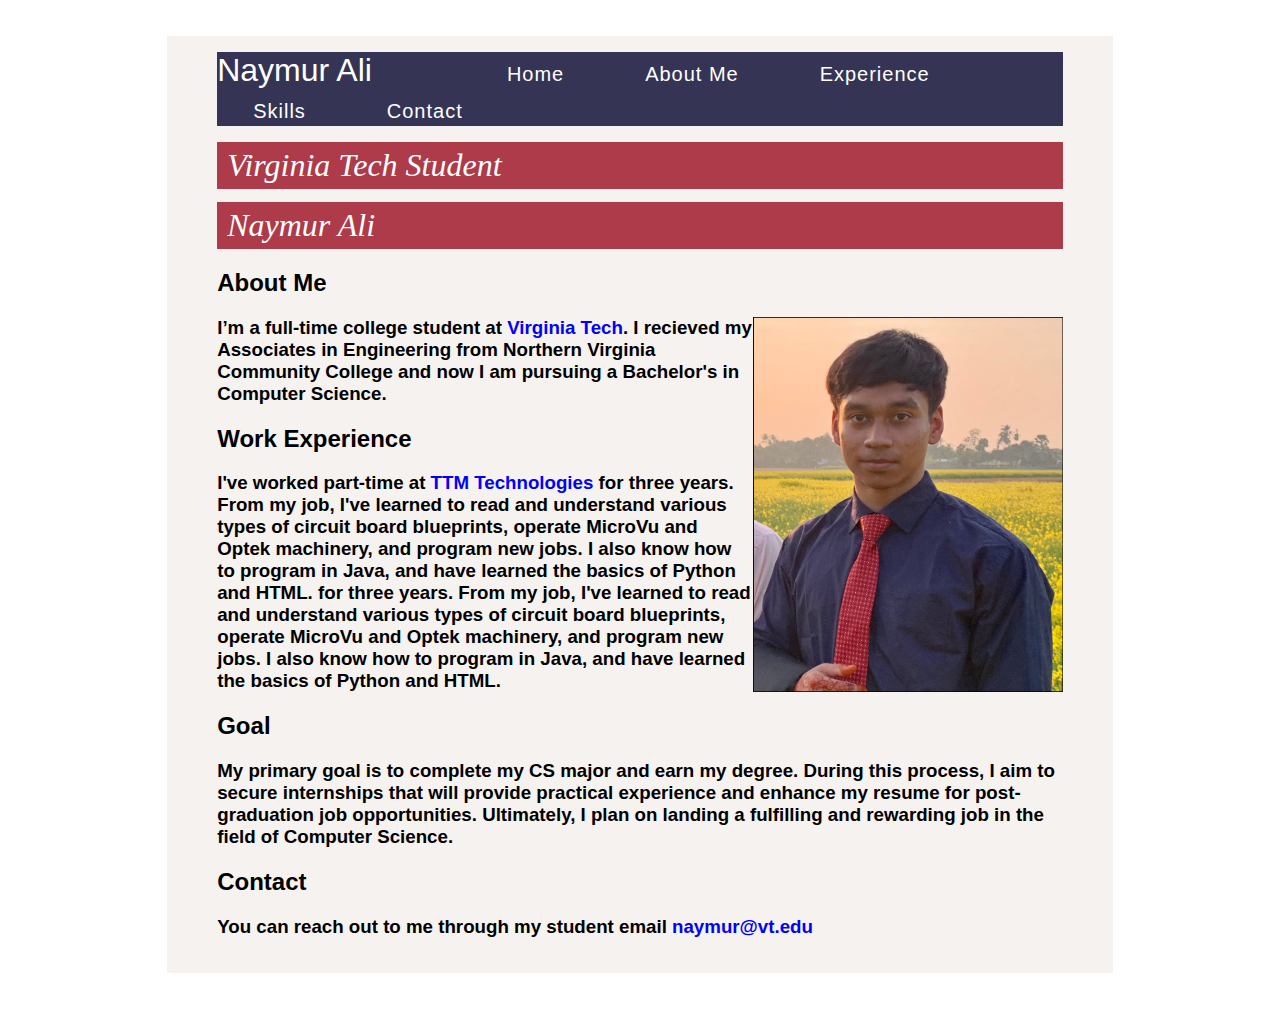
<file: AboutMe.html>
<!doctype html>
<html lang="en">
  <head>
  <meta charset="utf-8">
  <title>Formatting page content</title>
      <link rel="stylesheet" href="styles.css">
      <style>
      
           <link rel="stylesheet" href="styles.css">
          
      </style>
  </head>
  <body>
      <div class ="box-area">
          <header>
              <div class="wrapper">
                  <div class="logo">
                      <a href="index.html">Naymur Ali</a>
                  </div>
                  
                  <nav>
                   <a href="Home.html">Home</a>
                      <a href="AboutMe.html">About Me</a>
                      <a href="experience.html">Experience</a>
                      <a href="Skills.html">Skills</a>
                      <a href="Contact.html">Contact</a>
                  </nav>
              </div>
              </header>
          
          <p>
                          
        <h1>Virginia Tech Student</h1>
    
  <h1>Naymur Ali</h1>
      
      <h2>About Me</h2><img src="images/naymur.png" alt="HTML" width="310" height="375" style="float:right">
          <p><h3>I’m a full-time college student at <a href="https://www.vt.edu/" title="Virginia Tech Website"style="color: blue; text-decoration: none;">Virginia Tech</a>. I recieved my Associates in Engineering from Northern Virginia Community College and now I am pursuing a Bachelor's in Computer Science.</p></h3>
      <h2>Work Experience</h2>
       <p><h3>I've worked part-time at <a href="https://www.ttm.com/en/" title="TTM Technologies Website" style="color: blue; text-decoration: none;">TTM Technologies</a> for three years. From my job, I've learned to read and understand various types of circuit board blueprints, operate MicroVu and Optek machinery, and program new jobs. I also know how to program in Java, and have learned the basics of Python and HTML.
 for three years. From my job, I've learned to read and understand various types of circuit board blueprints, operate MicroVu and Optek machinery, and program new jobs. I also know how to program in Java, and have learned the basics of Python and HTML.</h3></p>
     <h2>Goal</h2>
    <p><h3>My primary goal is to complete my CS major and earn my degree. During this process, I aim to secure internships that will provide practical experience and enhance my resume for post-graduation job opportunities. Ultimately, I plan on landing a fulfilling and rewarding job in the field of Computer Science. </h3></p>

<h2>Contact</h2>
<p><h3>You can reach out to me through my student email <A href="mailto:naymur@vt.edu"style="color: blue; text-decoration: none;">naymur@vt.edu </h3></p>
</p>
                      </div>
      </div>
          </div>
  </body>
</html>
</file>
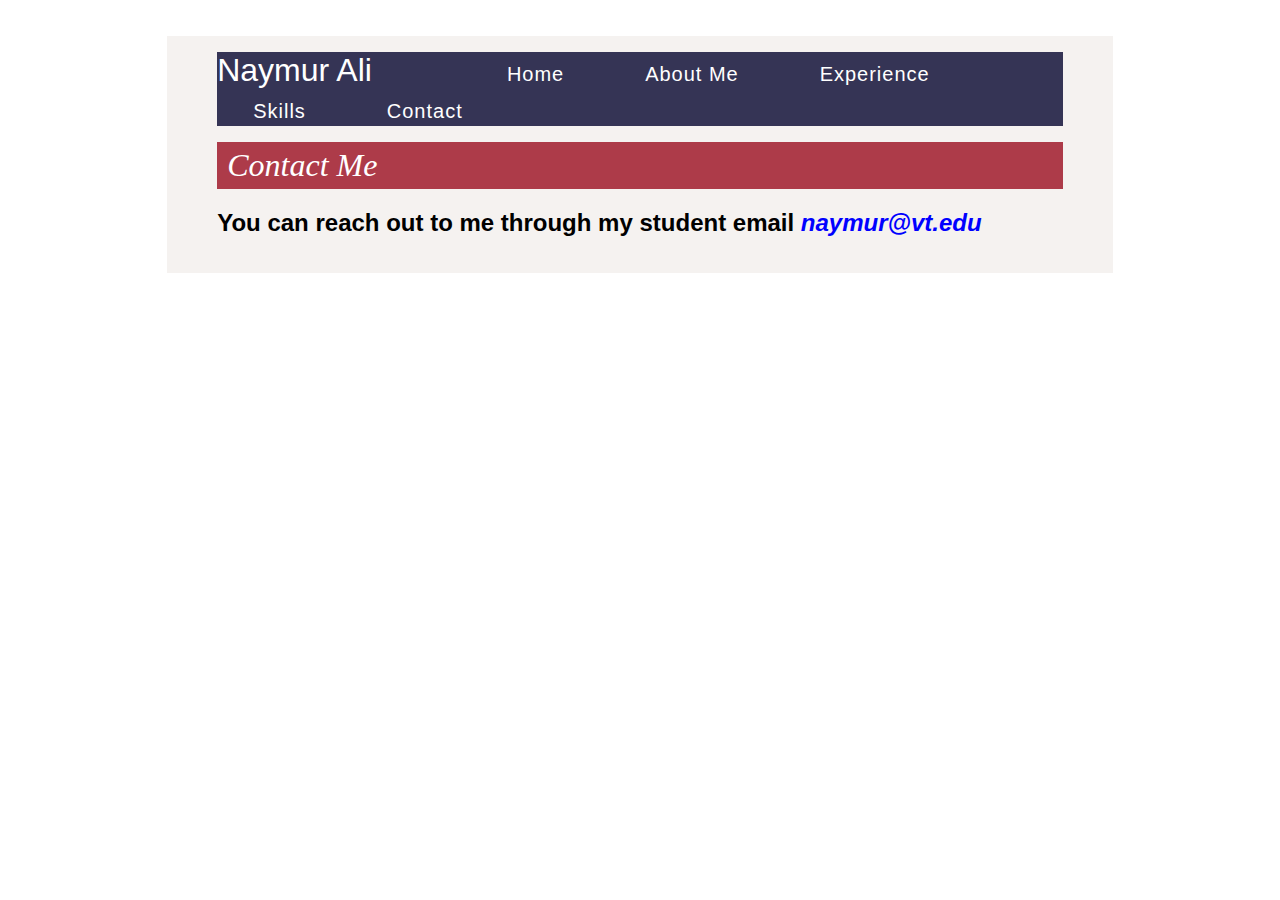
<file: Contact.html>
<!doctype html>
<html lang="en">
  <head>
  <meta charset="utf-8">
  <title>Formatting page content</title>
      <link rel="stylesheet" href="styles.css">
      <style>
      
           <link rel="stylesheet" href="styles.css">
          
      </style>
  </head>
  <body>
      <div class ="box-area">
          <header>
              <div class="wrapper">
                  <div class="logo">
                      <a href="index.html">Naymur Ali</a>
                  </div>
                  
                  <nav>
                   <a href="Home.html">Home</a>
                      <a href="AboutMe.html">About Me</a>
                      <a href="experience.html">Experience</a>
                      <a href="Skills.html">Skills</a>
                      <a href="Contact.html">Contact</a>
                  </nav>
              </div>
              </header>
          
          <p>
                          
        
    
  
      
      <h1>Contact Me</h1>
          
       <p><h2>You can reach out to me through my student email <a href="mailto:naymur@vt.edu" style="color: blue; text-decoration: none;"><em>naymur@vt.edu</em></a></h2></p>



</p>
                      </div>
      </div>
          </div>
  </body>
</html>
</file>
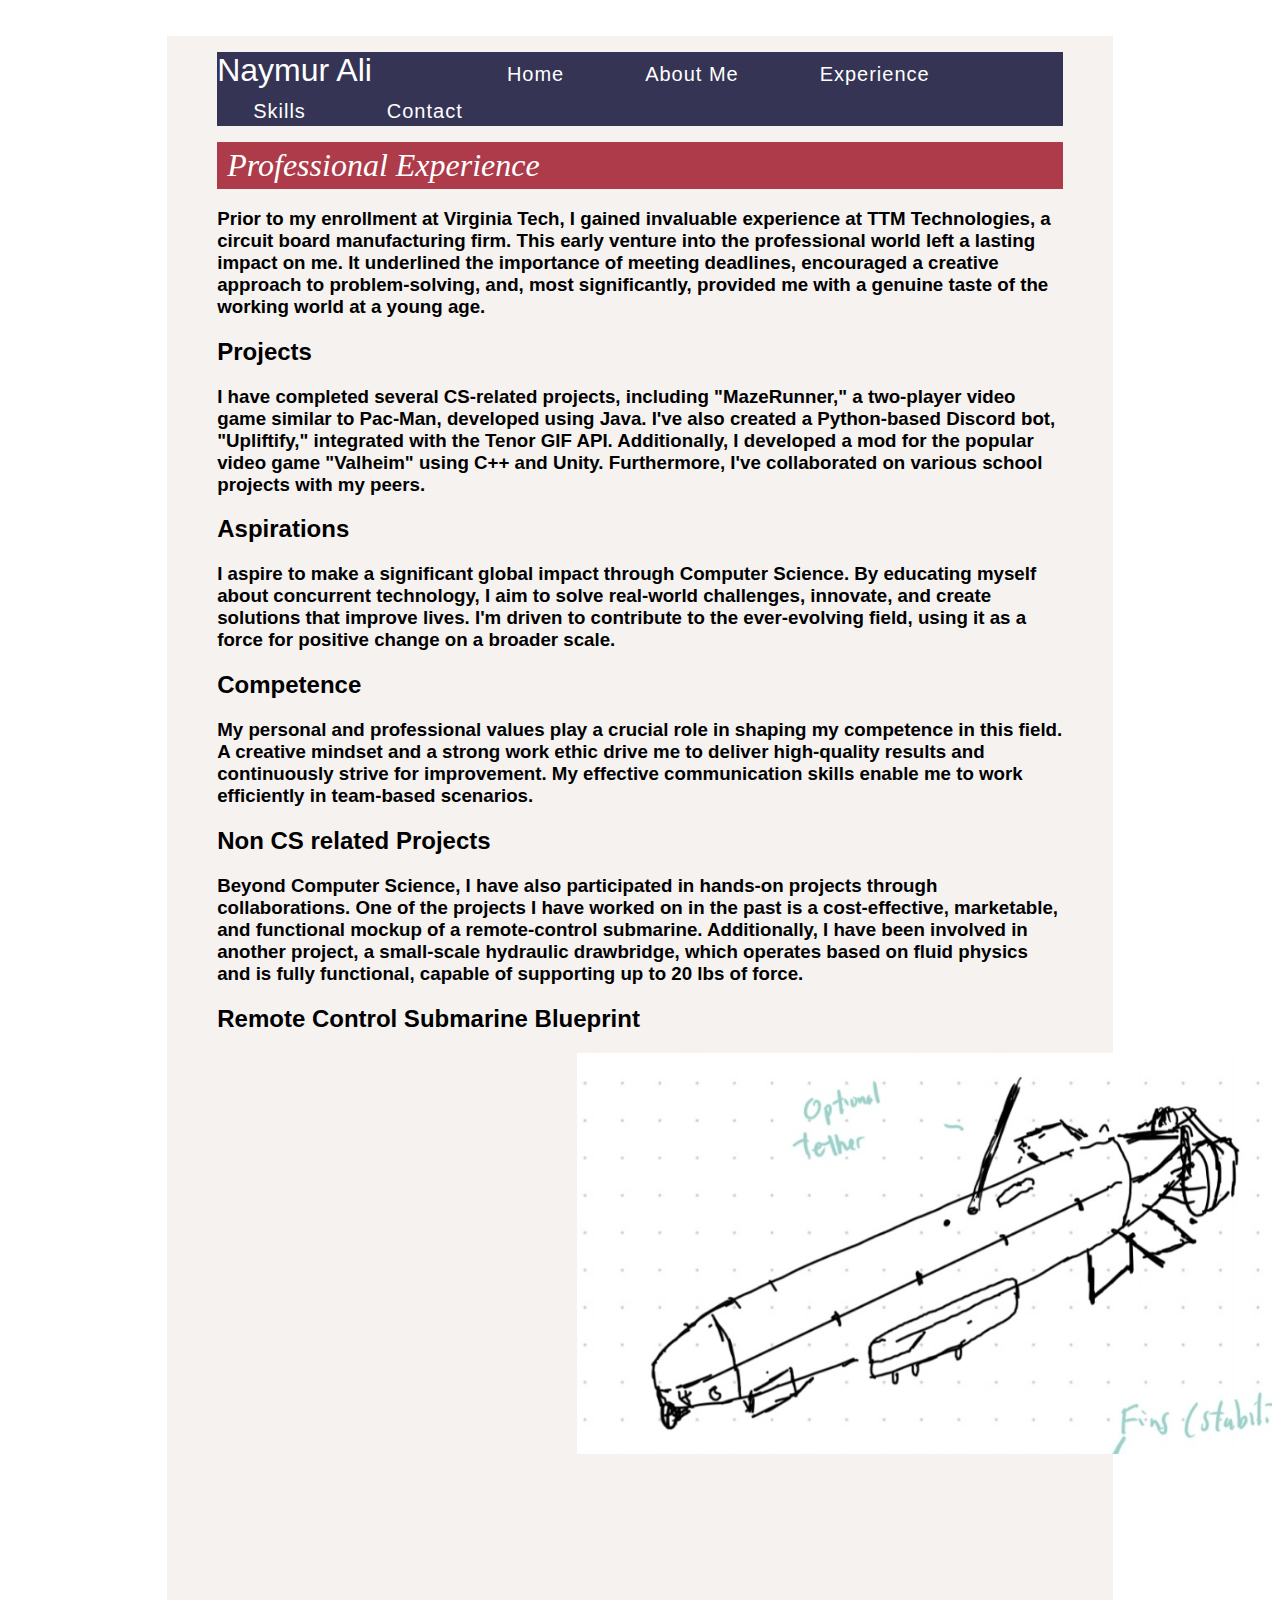
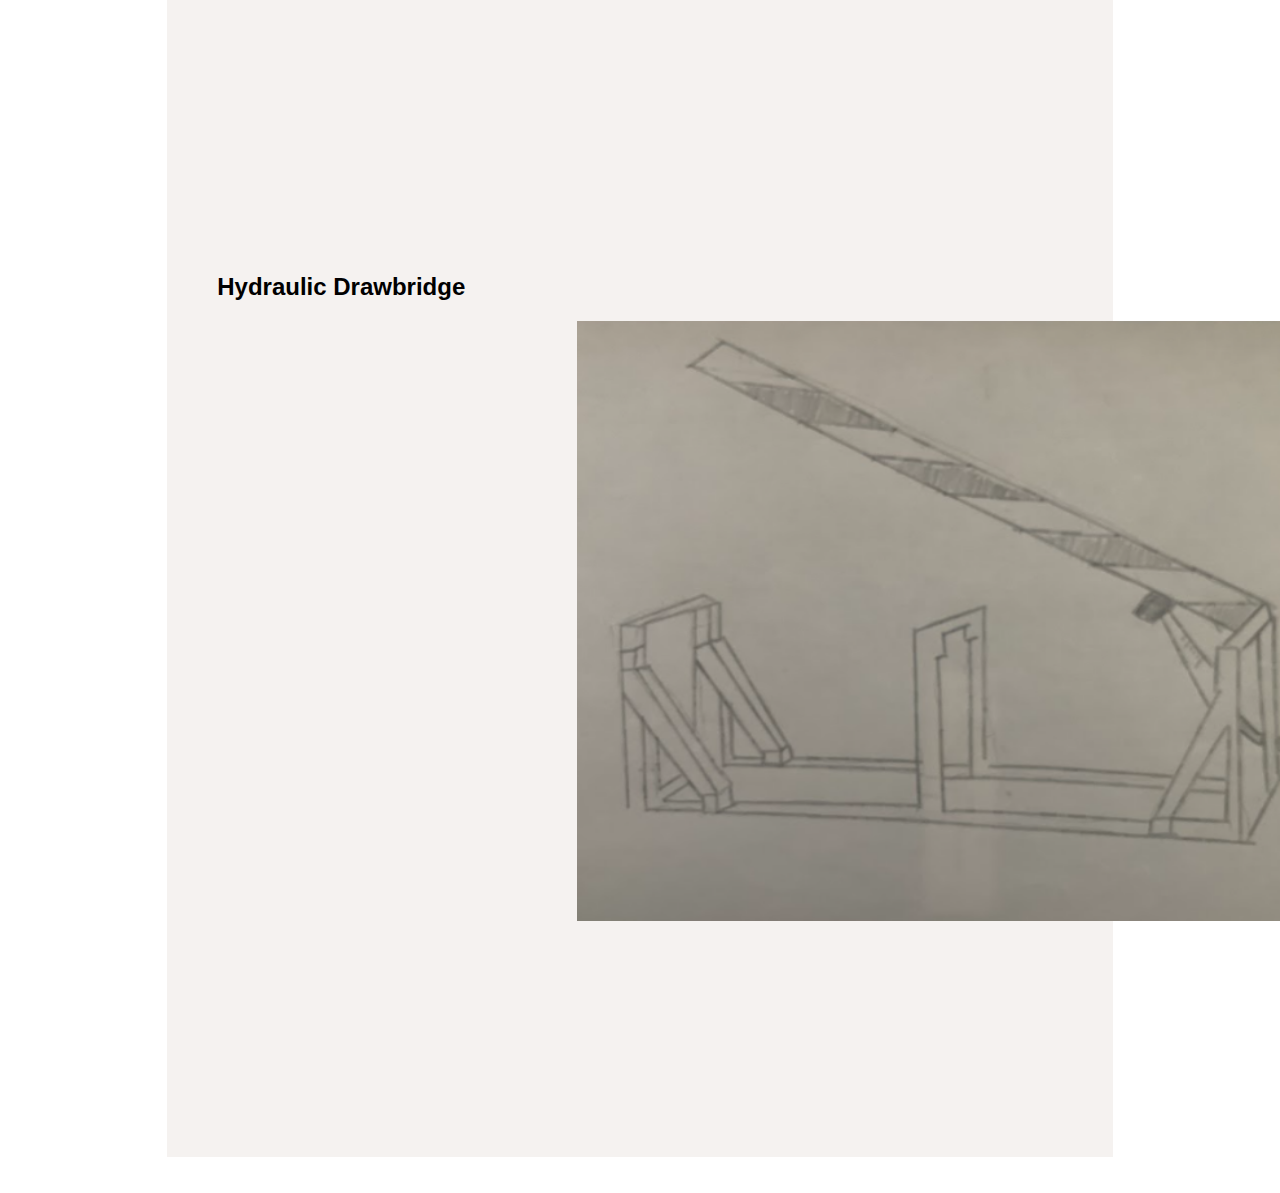
<file: experience.html>
<!doctype html>
<html lang="en">
  <head>
  <meta charset="utf-8">
  <title>Formatting page content</title>
      <link rel="stylesheet" href="styles.css">
      <style>
      
           <link rel="stylesheet" href="styles.css">
          
      </style>
  </head>
  <body>
      
      
     
      
      
      
      <div class ="box-area">
          <header>
              <div class="wrapper">
                  <div class="logo">
                      <a href="index.html">Naymur Ali</a>
                  </div>
                  
                  <nav>
                   <a href="Home.html">Home</a>
                      <a href="AboutMe.html">About Me</a>
                      <a href="experience.html">Experience</a>
                      <a href="Skills.html">Skills</a>
                      <a href="Contact.html">Contact</a>
                  </nav>
              </div>
              </header>
          
          <p>
                          
        
    
  
      
      <h1>Professional Experience</h1>
          <p><h3>Prior to my enrollment at Virginia Tech, I gained invaluable experience at TTM Technologies, a circuit board manufacturing firm. This early venture into the professional world left a lasting impact on me. It underlined the importance of meeting deadlines, encouraged a creative approach to problem-solving, and, most significantly, provided me with a genuine taste of the working world at a young age.</h3></p>
      
     <h2>Projects</h2>
    <p><h3>I have completed several CS-related projects, including "MazeRunner," a two-player video game similar to Pac-Man, developed using Java. I've also created a Python-based Discord bot, "Upliftify," integrated with the Tenor GIF API. Additionally, I developed a mod for the popular video game "Valheim" using C++ and Unity. Furthermore, I've collaborated on various school projects with my peers.</h3></p>
    
    <h2>Aspirations</h2>
       <p><h3>I aspire to make a significant global impact through Computer Science. By educating myself about concurrent technology, I aim to solve real-world challenges, innovate, and create solutions that improve lives. I'm driven to contribute to the ever-evolving field, using it as a force for positive change on a broader scale.</h3></p>
<h2>Competence</h2>
       <p><h3>My personal and professional values play a crucial role in shaping my competence in this field. A creative mindset and a strong work ethic drive me to deliver high-quality results and continuously strive for improvement. My effective communication skills enable me to work efficiently in team-based scenarios.   </h3></p>

 <h2>Non CS related Projects</h2>

<p><h3>Beyond Computer Science, I have also participated in hands-on projects through collaborations. One of the projects I have worked on in the past is a cost-effective, marketable, and functional mockup of a remote-control submarine. Additionally, I have been involved in another project, a small-scale hydraulic drawbridge, which operates based on fluid physics and is fully functional, capable of supporting up to 20 lbs of force.  </h3></p>

<h2>Remote Control Submarine Blueprint</h2>
        <div class="slider-frame">
            <div class="slide-images">
                    <div class="img-container">
                        <img src="./images/sub1.png" >
                    </div>
                    <div class="img-container">
                        <img src="./images/sub2.png">
                    </div>
                    <div class="img-container">
                        <img src="./images/sub3.png">
                    </div>
            </div>
        </div>

<h2>Hydraulic Drawbridge</h2>
        <div class="slider-frame">
            <div class="slide-images1">
                    <div class="img-container">
                      <img src="./images/bridge3.jpg"width="800" height="600">
                    </div>
                    <div class="img-container">
                       <img src="./images/bridge.jpg"width="800" height="600">
                        
                    </div>
                    <div class="img-container">
                        <img src="./images/bridge1.png"width="800" height="600">
                    </div>
            </div>
        </div>
      

</p>
                      </div>
      </div>
          </div>
  </body>
</html>
</file>
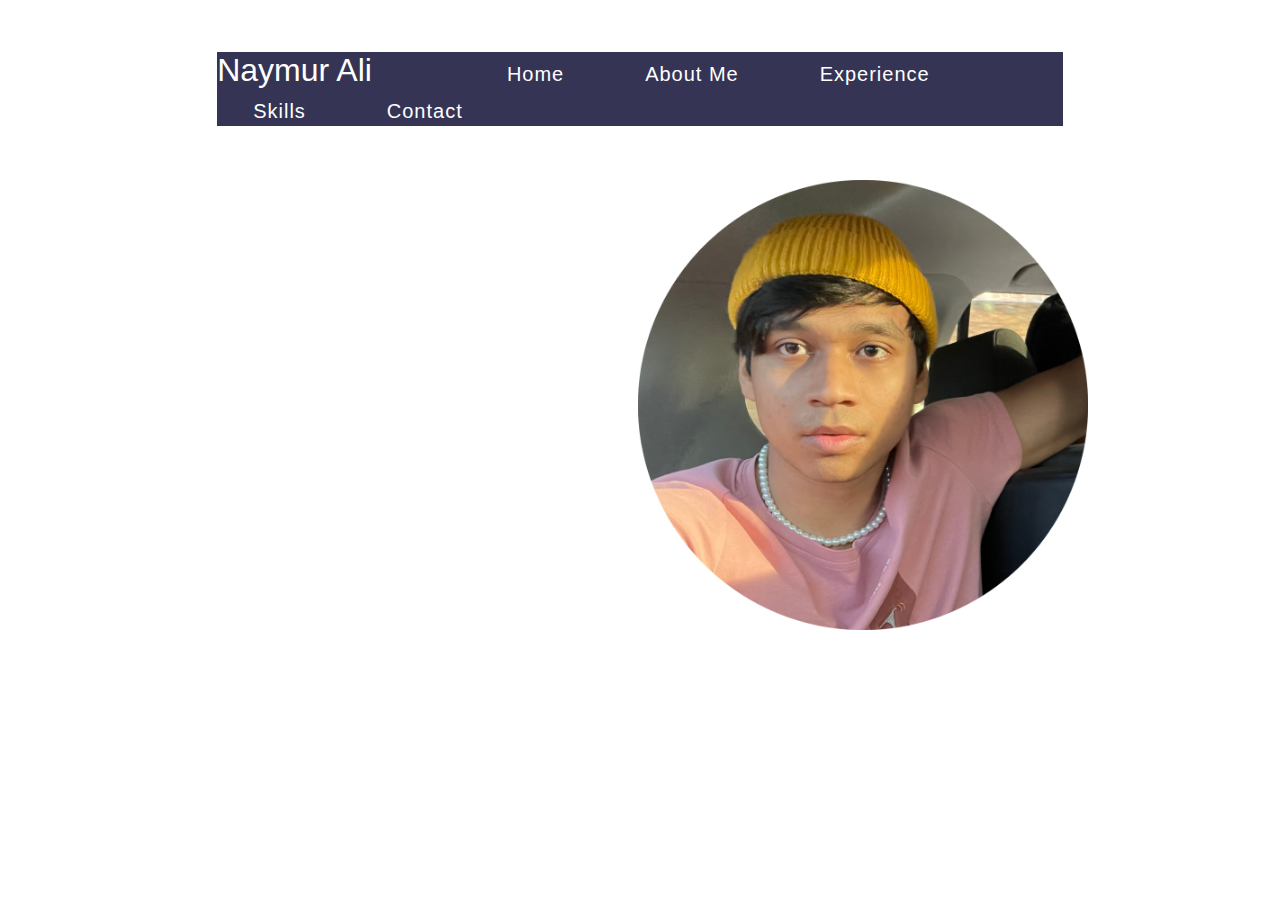
<file: Home.html>
<!doctype html>
<html lang="en">
<head>
  <meta charset="utf-8">
  <title>Formatting page content</title>
  <link rel="stylesheet" href="home_styles.css">
  <style>
    .welcome-text {
      font-size: 150px;
      position: absolute;
      top: 45%;
      left: 10%;
      transform: translate(0, -50%);
        
    }
  </style>
</head>
<body>
  <div class="box-area">
    <header>
      <div class="wrapper">
        <div class="logo">
          <a href="index.html">Naymur Ali</a>
        </div>

        <nav>
          <a href="Home.html">Home</a>
          <a href="AboutMe.html">About Me</a>
          <a href="experience.html">Experience</a>
          <a href="Skills.html">Skills</a>
          <a href="Contact.html">Contact</a>
        </nav>
      </div>
    </header>

    <p>
        
      <h2 class="welcome-text">Hello,<br> I'm Naymur!</h2>
     
      
     
      <img src="images/IMG-9873-modified.png" alt="HTML" width="450" height="450" style="float:right">
    </p>
  </div>
</body>
</html>
</file>
<file: styles.css>
html {
	margin: 0;
	padding: 0;
	  
            background-image:url(https://i.pinimg.com/originals/05/43/a3/0543a31f435643f44373112bfe1c38a9.jpg);
          
             padding: 36px;
        
}
body {
	width: 70%;
	margin: 0 auto;
	font: 100% Arial, Helvetica, sans-serif;
	padding: 1em 50px;
	background: #f5f2f0;
	
}
h1 {
	font-family: Georgia, "Times New Roman", Times, serif;
	font-size: 2em;
	font-weight: normal;
	font-style: italic;
	margin: 0 0 .4em;
	color: white;
	background-color: #ad3b49;
	padding: 5px 10px;
    
   
}


p {
	line-height: 1.6;
	text-align: justify;
	width: 60%;
	margin: 0;
	margin-bottom: 1em;
   
    
}
a {
	text-decoration: none;
	color: white;
}
a:hover {
	color: white;
}
.wrapper{
    width: 90%
        margin: 0 auto;
    font-size: 2em;
}
header{
    width: 100%;
    height 100px;
    background: #353455;
    postion: fixed;
}

.logo{
    width: 30%;
        float: left;
   
}
nav a{
    text-decoration: none;
    letter-spacing: 1px;
    padding: 36px 35px;
    margin: 0 1px;
    font-weight: 500;
    font-size: 20px;
}
nav a:hover{
    background: white;
    color: black;
    
}
.welcome-text {
    color: white;
    padding: 36px 10px;
    letter-spacing: 2px;
    margin: 11 100px; /* Adjusted margin to add spacing */
}

.slider-frame{
      overflow: hidden;
      height: 800px;
      width: 800px;
      margin-left: 360px;
      margin-top: 20px;
    margin-bottom: 20px;
  }
 
  /*---------- SLIDE ANIMATION --------------*/
 
 
  @keyframes slide_animation{
      0% {left:0px;}
      10% {left:0px;}
      20% {left:1200px;}
      30% {left:1200px;}
      40% {left: 2400px;}
      50% {left: 2400px;}
      60% {left: 1200px;}
      70% {left: 1200px;}
      80% {left: 0px;}
      90% {left: 0px;}
      100% {left:0px;}
  }
 
  @-webkit-keyframes slide_animation{
      0% {left:0px;}
      10% {left:0px;}
      20% {left:1200px;}
      30% {left:1200px;}
      40% {left: 2400px;}
      50% {left: 2400px;}
      60% {left: 1200px;}
      70% {left: 1200px;}
      80% {left: 0px;}
      90% {left: 0px;}
      100% {left:0px;}
  }
 
  .slide-images{
      width: 3600px;
      height: 100px;
      margin: 0 0 0 -2400px;
      position: relative;
      -webkit-animation-name: slide_animation;
      animation-name: slide_animation;
      -webkit-animation-duration: 16s;
      animation-duration: 16s;
      -webkit-animation-iteration-count: infinite;
      animation-iteration-count: infinite;
      -webkit-animation-direction: alternate;
      animation-direction: alternate;
      -webkit-animation-play-state: running;
      animation-play-state: running;
  }
 
  .img-container{
      height: 800px;
      width: 1200px;
      position: relative;
      float: left;
  }
 .slide-images1{
      width: 3600px;
      height: 100px;
      margin: 0 0 0 -2400px;
      position: relative;
      -webkit-animation-name: slide_animation;
      animation-name: slide_animation;
      -webkit-animation-duration: 20s;
      animation-duration: 20s;
      -webkit-animation-iteration-count: infinite;
      animation-iteration-count: infinite;
      -webkit-animation-direction: alternate;
      animation-direction: alternate;
      -webkit-animation-play-state: running;
      animation-play-state: running;
  }
</file>
<file: home_styles.css>
html {
	margin: 0;
	padding: 0;
	  
            background-image:url(https://i.pinimg.com/originals/05/43/a3/0543a31f435643f44373112bfe1c38a9.jpg);
          
             padding: 36px;
        
}
body {
	width: 70%;
	margin: 0 auto;
	font: 100% Arial, Helvetica, sans-serif;
	padding: 1em 50px;
	background: white;
	
}
h1 {
	font-family: Georgia, "Times New Roman", Times, serif;
	font-size: 2em;
	font-weight: normal;
	font-style: italic;
	margin: 0 0 .4em;
	color: white;
	background-color: #4c0b96;
	padding: 5px 10px;
    
   
}


p {
	line-height: 1.6;
	text-align: justify;
	width: 60%;
	margin: 0;
	margin-bottom: 1em;
    
}
a {
	text-decoration: none;
	color: white;
}
a:hover {
	color: white;
}
.wrapper{
    width: 90%
        margin: 0 auto;
    font-size: 2em;
}
header{
    width: 100%;
    height 100px;
    background: #353455;
    postion: fixed;
}

.logo{
    width: 30%;
        float: left;
   
}
nav a{
    text-decoration: none;
    letter-spacing: 1px;
    padding: 36px 35px;
    margin: 0 1px;
    font-weight: 500;
    font-size: 20px;
}
nav a:hover{
    background: #fff;
    color: white;
    
}
.welcome-text {
    color: white;
    padding: 36px 10px;
    letter-spacing: 2px;
    margin: 11 100px; /* Adjusted margin to add spacing */
}
/* Add this CSS rule to your <style> section */
img {
  position: absolute;
  top: 20%; /* Move the picture down by 10% (45% + 10%) */
  right: 15%;
}
</file>
